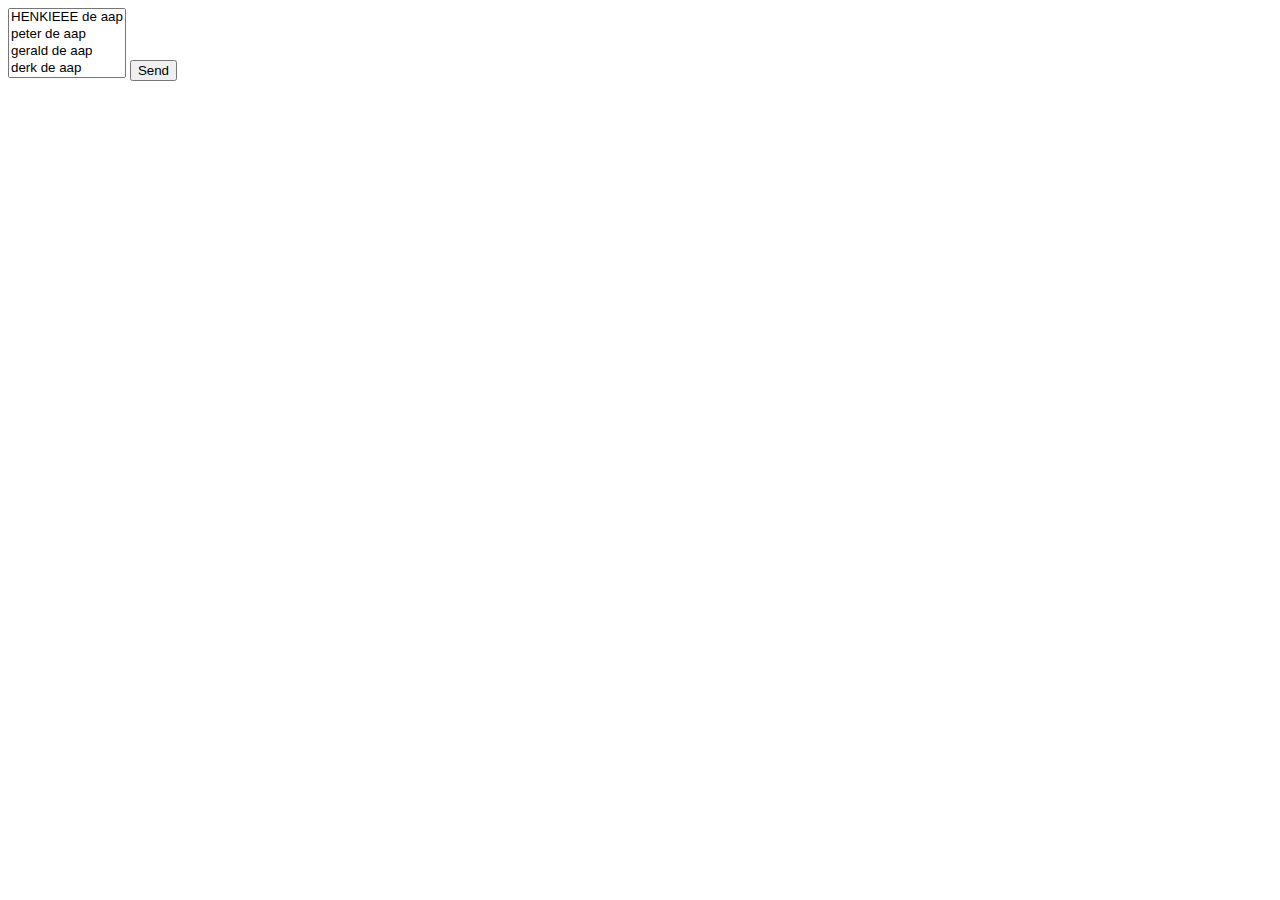
<file: h5/aap/index.html>
<!DOCTYPE html>
<html lang="en">
<head>
    <meta charset="UTF-8">
    <title>apwn</title>
</head>
<body>

<form action="resultaat.php" method="post">
    <select name="apen[]" multiple>
        <option value="aap1">HENKIEEE de aap</option>
        <option value="aap2">peter de aap</option>
        <option value="aap3">gerald de aap</option>
        <option value="aap4">derk de aap</option>
        <option value="aap5">merk de aap</option>
        <option value="aap6">kerk de aap</option>
        <option value="aap7">po de aap</option>
        <option value="aap8">Bassie de aap</option>
        <option value="aap9">Adriaan de aap</option>
    </select>
    <input type="submit" name="knop" value="Send">
</form>
</body>
</html>
</file>
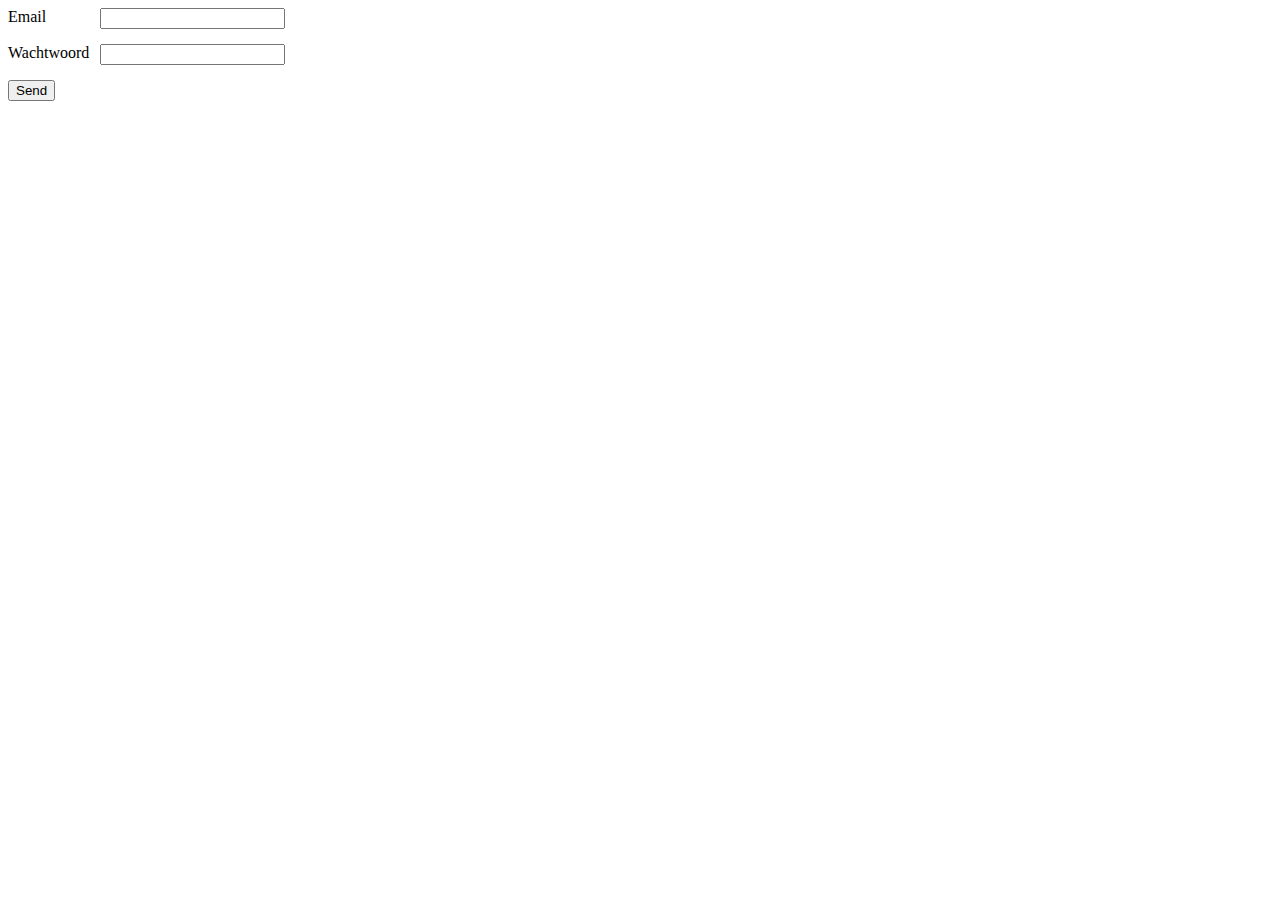
<file: h5/login/index.html>
<!DOCTYPE html>
<html lang="en">
<head>
    <meta charset="UTF-8">
    <title>Login</title>
    <style>
        .input {
            position: absolute;
            left: 100px;
        }
    </style>
</head>
<body>
<form action="login.php" method="post">
    Email <input class="input" type="text" name="mail" value="" required>
    <br> <br>
    Wachtwoord <input class="input" type="password" name="wachtwoord" value="" required>
    <br> <br>
    <input type="submit" class="knop" name="knop" value="Send">
</form>
</body>
</html>
</file>
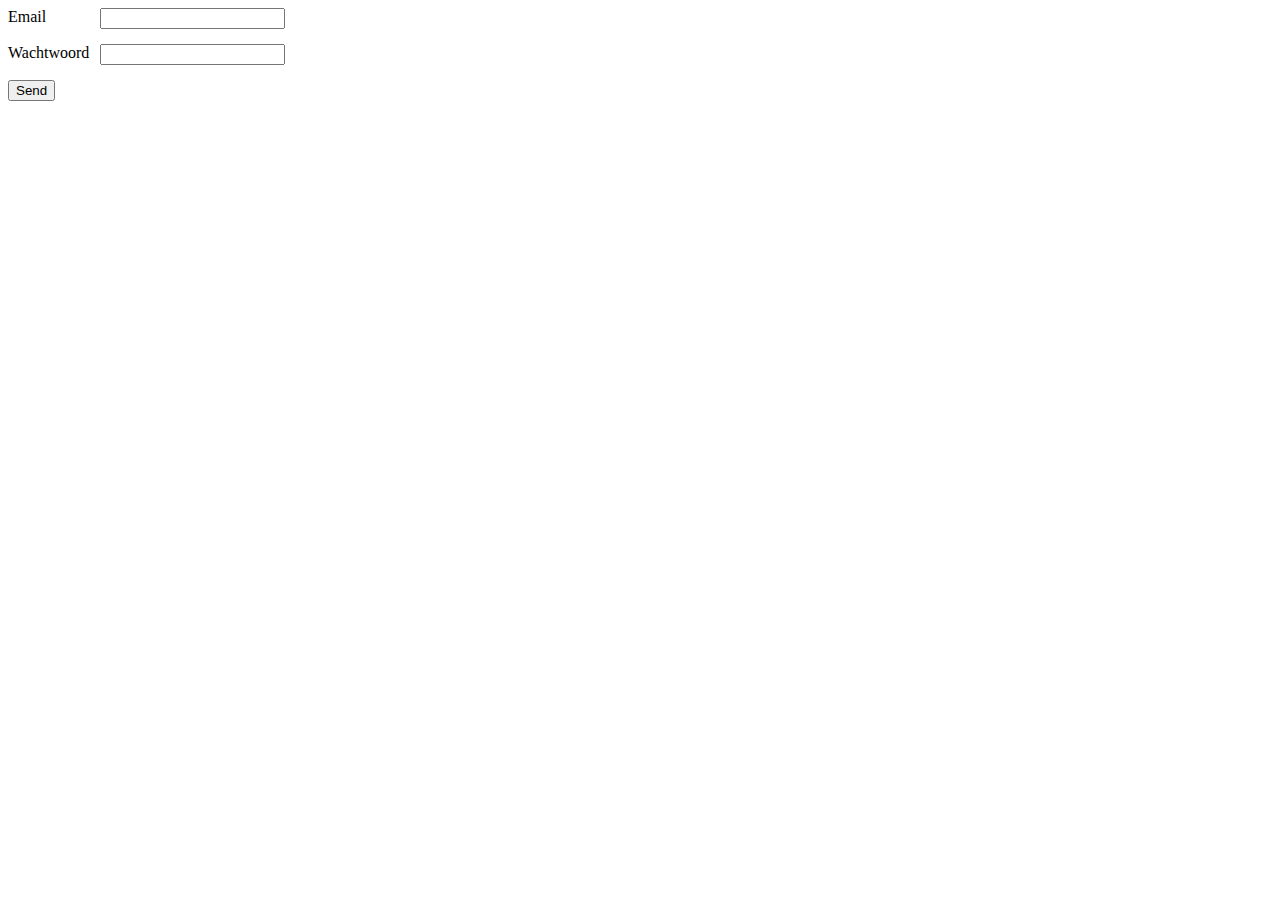
<file: h6/6.2/index.html>
<!DOCTYPE html>
<html lang="en">
<head>
    <meta charset="UTF-8">
    <title>Login Formulier </title>
    <style>
        .input {
            position: absolute;
            left: 100px;
        }
    </style>
</head>
<body>
<form action="login.php" method="post">
    Email <input class="input" type="text" id="mail" name="mail" value="" required>
    <br> <br>
    Wachtwoord <input class="input" type="password" id="wachtwoord" name="wachtwoord" value="" required>
    <br> <br>
    <input type="submit" class="knop" name="knop" value="Send">
</form>
</body>
</html>
</file>
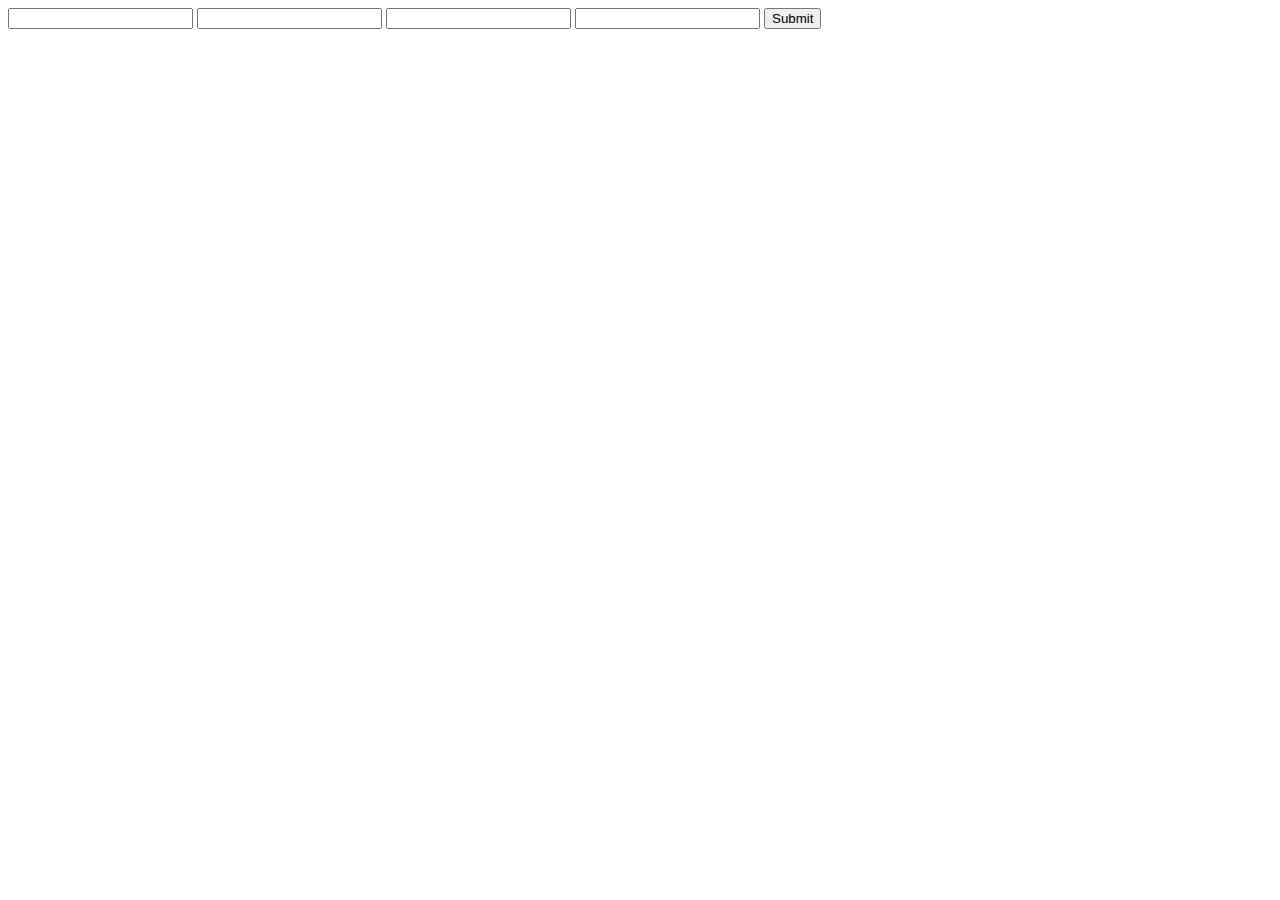
<file: h5/dynamischeWebsite/formulier.html>
<!DOCTYPE html>
<html lang="en">
<head>
    <meta charset="UTF-8">
    <title>formulier</title>
</head>
<body>

<form action="response.php" method="post">
    <input type="text" name="voornaam">
    <input type="text" name="adres">
    <input type="text" name="e-mail">
    <input type="password" name="wachtwoord">
    <input type="submit" name="knop">


</form>
</body>
</html>
</file>
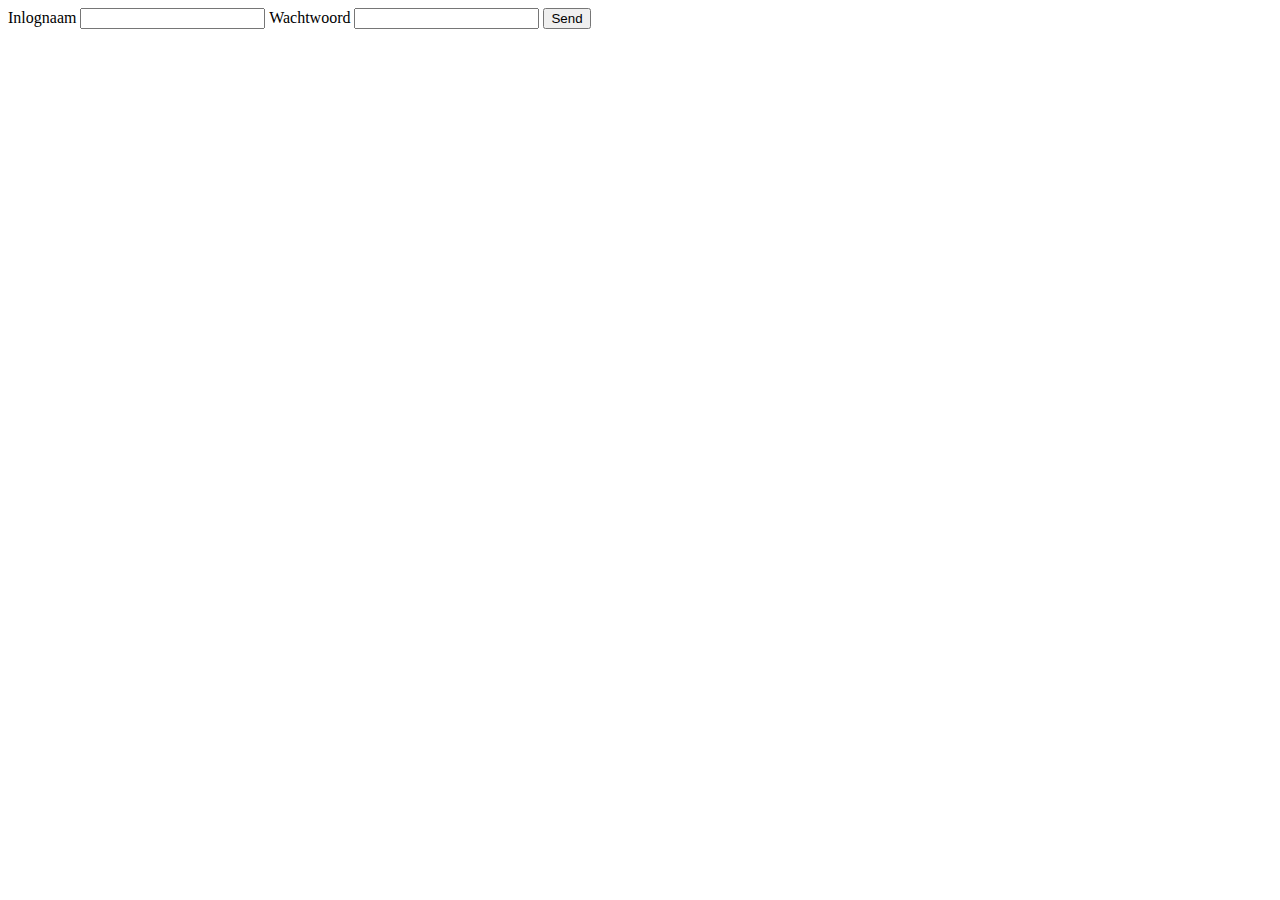
<file: h5/opdracht1/form.html>
<!DOCTYPE html>
<html lang="en">
<head>
    <meta charset="UTF-8">
    <title>Formulier</title>
</head>
<body>
<form action="resultaat.php" method="GET">
    Inlognaam <input type="text" name="inlognaam" value="">
    Wachtwoord <input type="password" name="wachtwoord" value="">
    <input type="submit" name="knop" value="Send">
</form>

</body>
</html>
</file>
